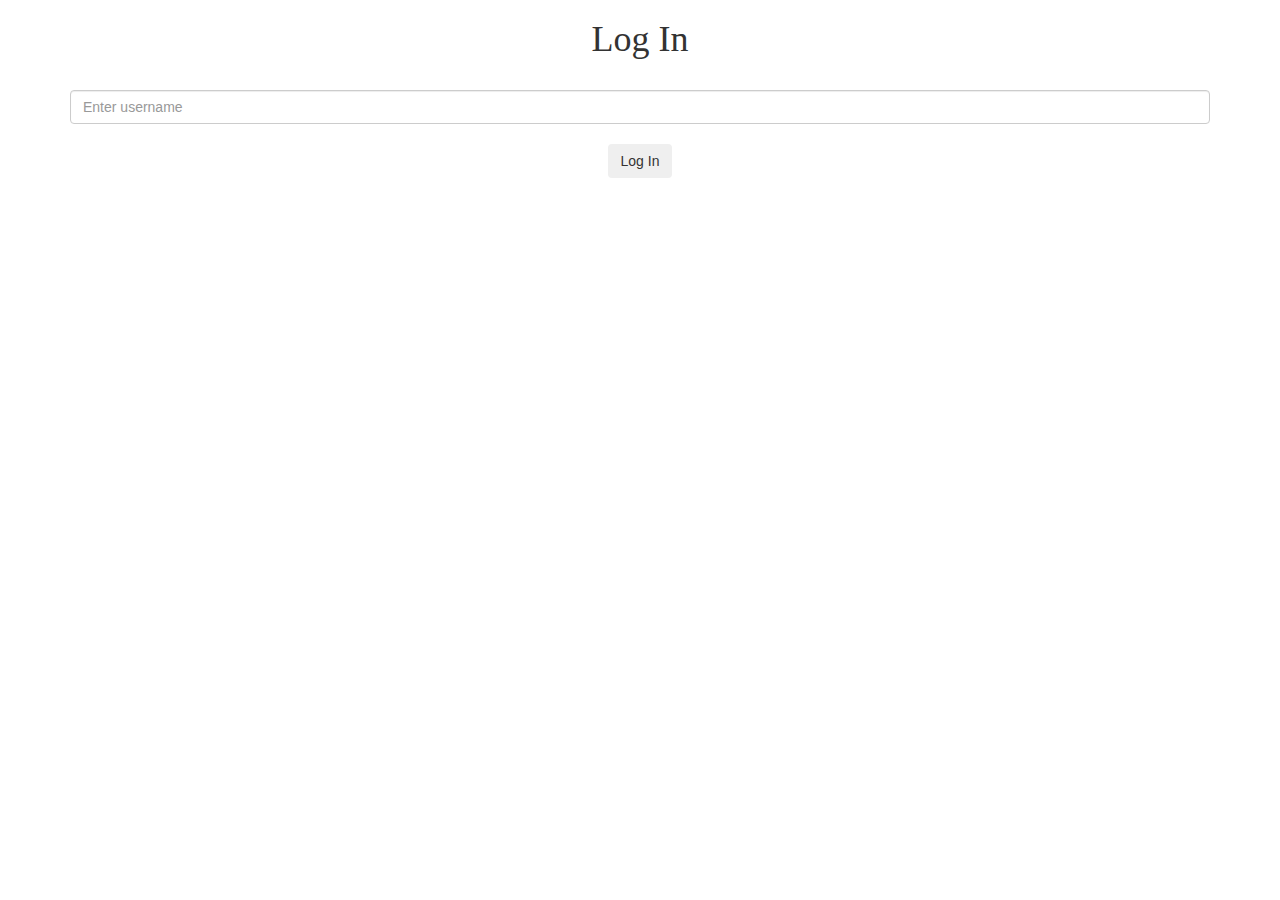
<file: index.html>
<!DOCTYPE html>
<html lang="en">
<head>
  <title>Log In</title>
  <meta charset="utf-8">
  <meta name="viewport" content="width=device-width, initial-scale=1">
  <link rel="stylesheet" href="https://maxcdn.bootstrapcdn.com/bootstrap/3.4.1/css/bootstrap.min.css">
  <script src="https://ajax.googleapis.com/ajax/libs/jquery/3.5.1/jquery.min.js"></script>
  <script src="https://maxcdn.bootstrapcdn.com/bootstrap/3.4.1/js/bootstrap.min.js"></script>
  <link rel="stylesheet" href="main.css">
</head>
<body>

  <center>
<div class="container">
  <h1>Log In</h1>
  <br>
  <input type="text" placeholder="Enter username" class="form-control" id="username">
  <br>
  <button id="enter" class="btn btn primary" onclick="enter()">Log In</button>
</center>
      
    <script src="login.js"></script>
</body>
</html>
</file>
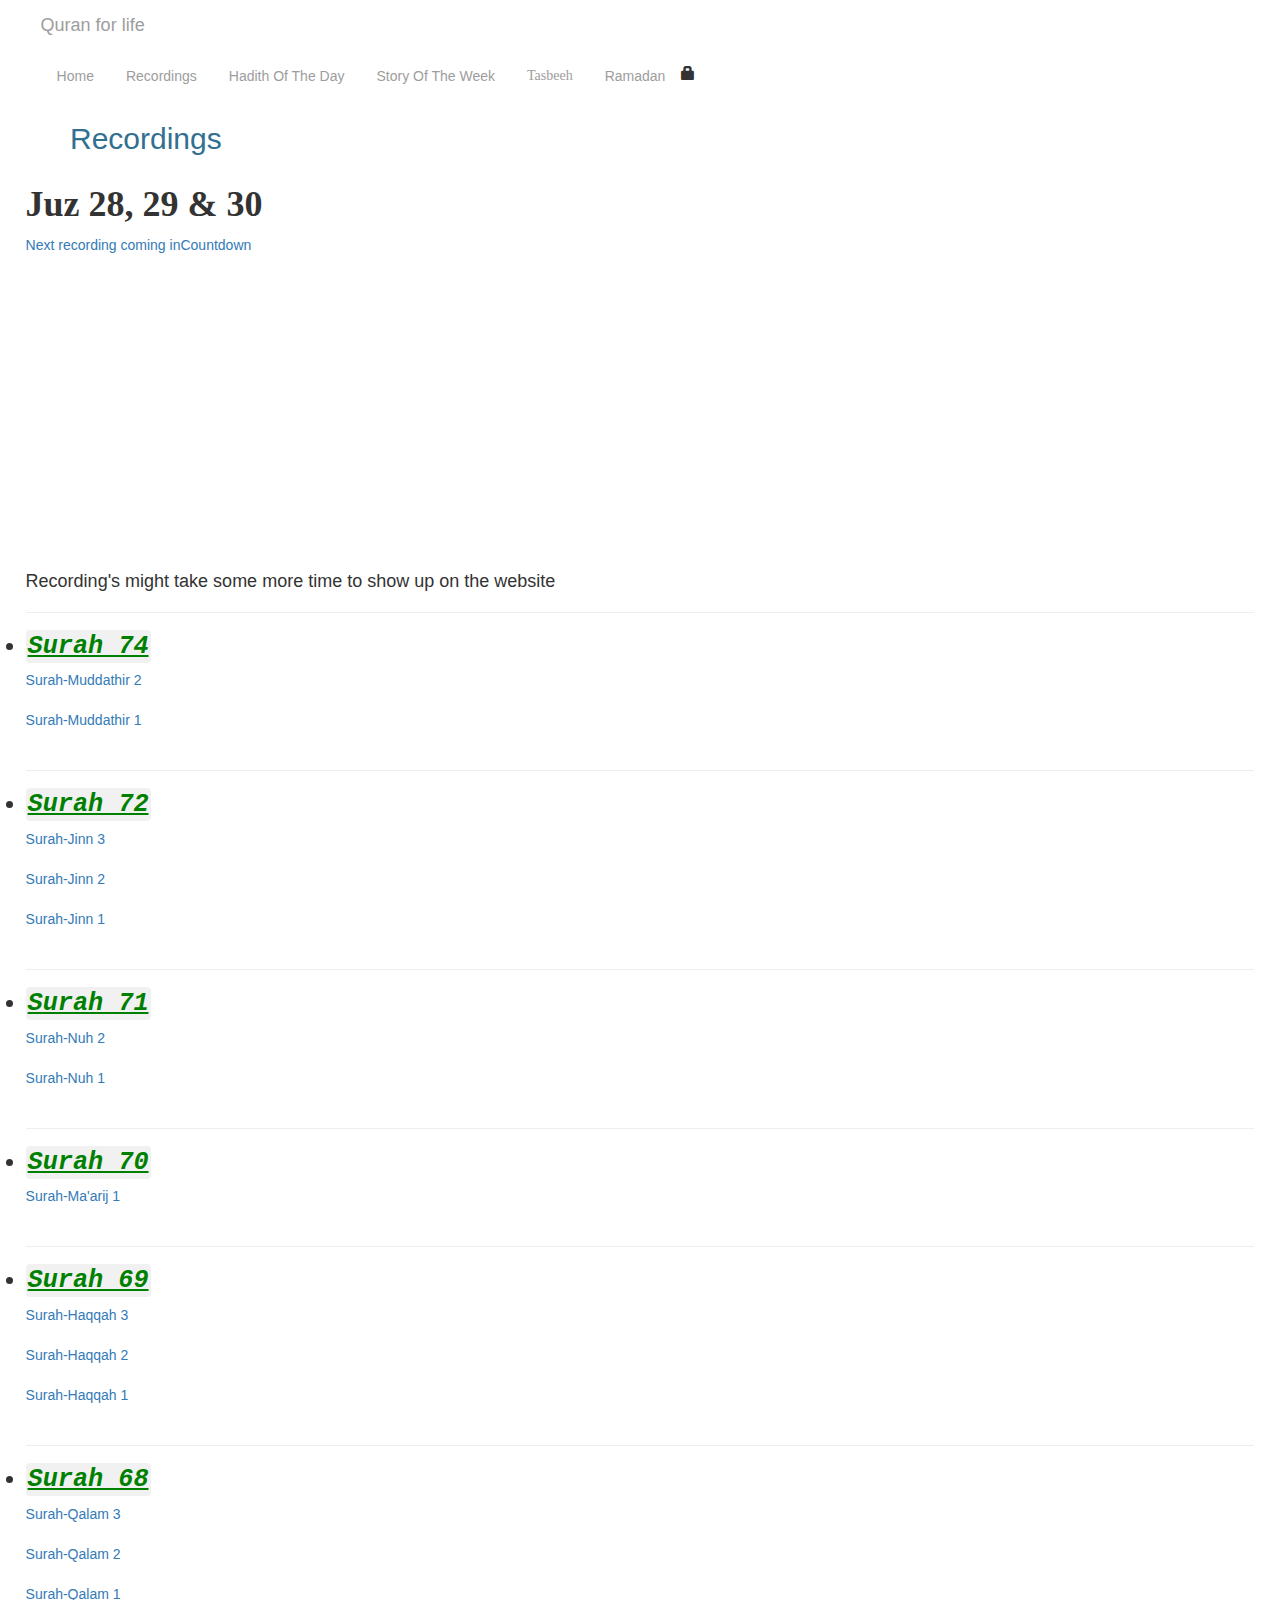
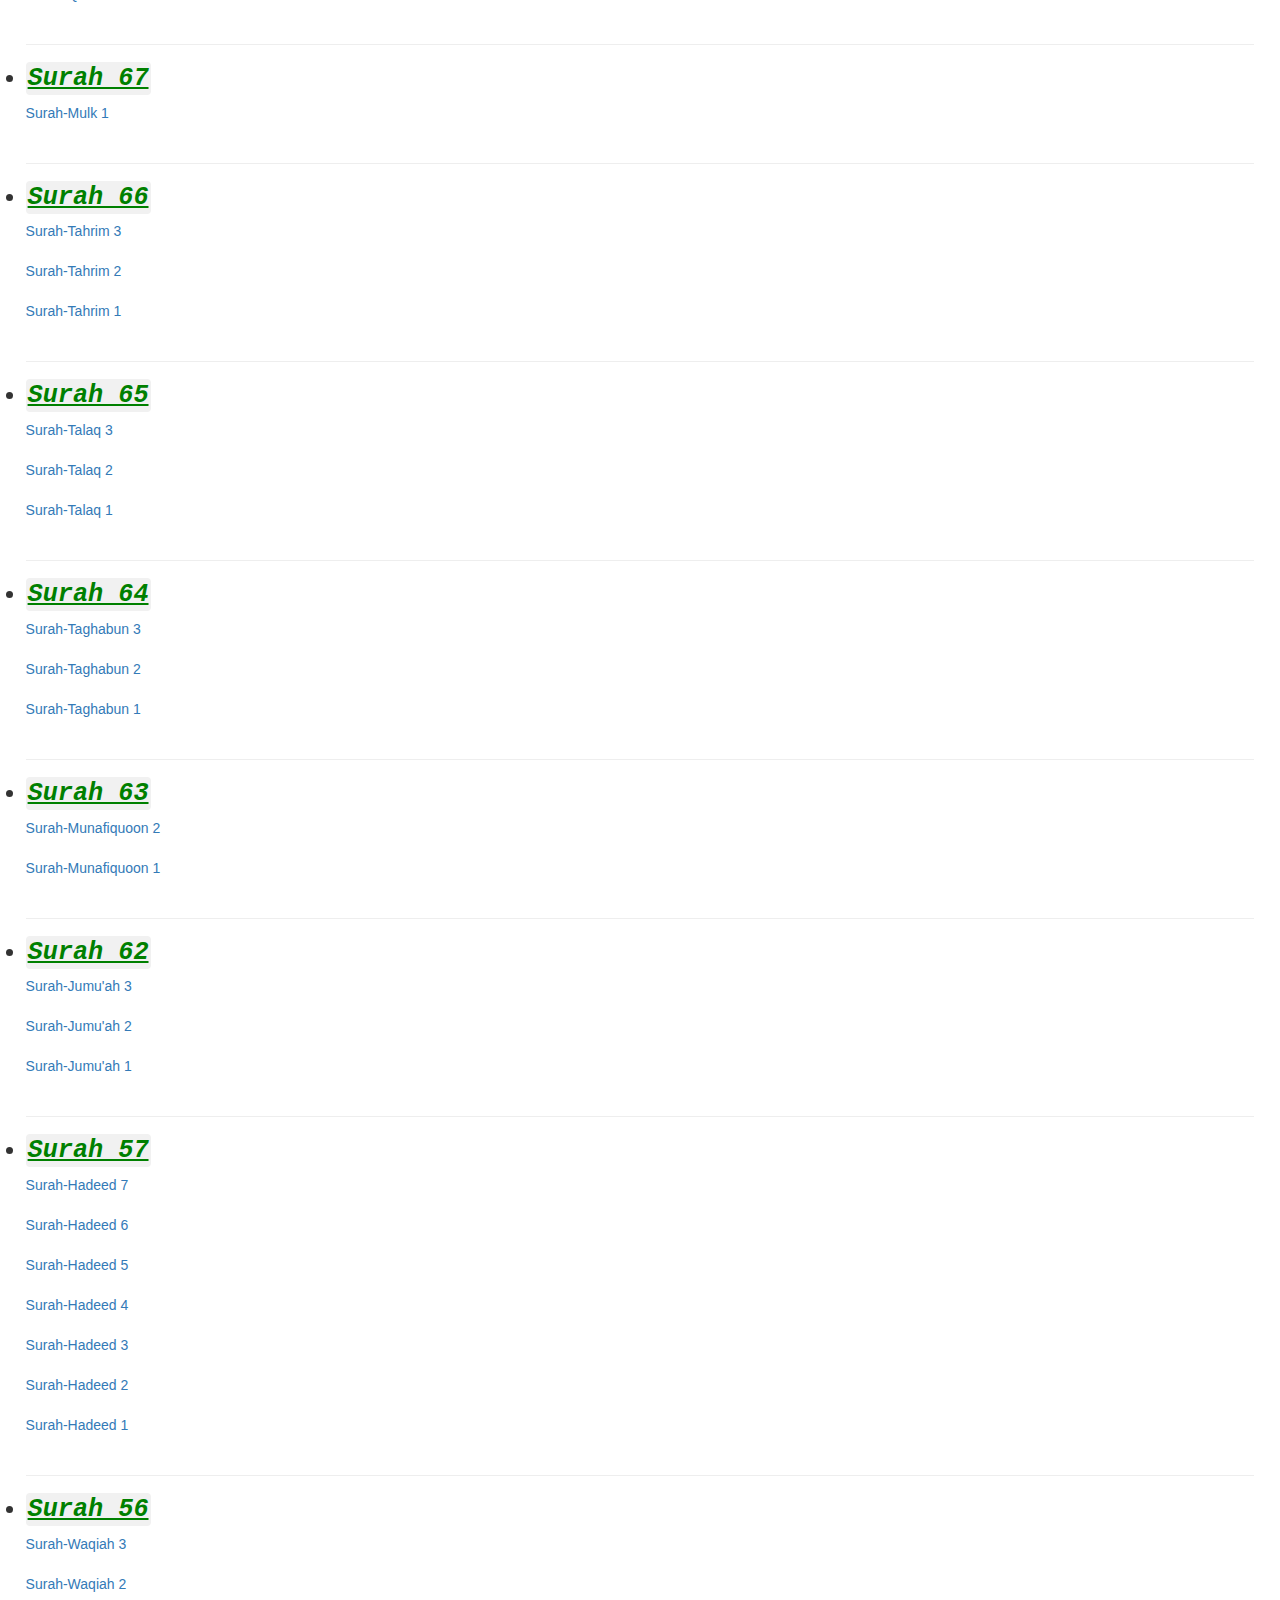
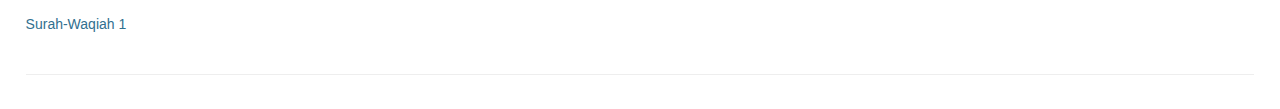
<file: recording.html>
<!DOCTYPE html>
<html>
  <head>
    <title>Quran for life</title>
    <meta name="viewport" content="width=device-width, initial-scale=1">

    <link rel="stylesheet" href="https://maxcdn.bootstrapcdn.com/bootstrap/3.4.0/css/bootstrap.min.css">

    <script src="https://ajax.googleapis.com/ajax/libs/jquery/3.4.1/jquery.min.js"></script>

    <script src="https://maxcdn.bootstrapcdn.com/bootstrap/3.4.0/js/bootstrap.min.js"></script>

    <link rel="stylesheet" href="https://cdnjs.cloudflare.com/ajax/libs/font-awesome/4.7.0/css/font-awesome.min.css">

    <link rel="stylesheet" href="main.css">

    <link href="https://fonts.googleapis.com/css?family=Yeon+Sung&display=swap" rel="stylesheet"><meta name="viewport" content="width=device-width, initial-scale=1">


</head>

<body>
  
    <nav class="navbar-inverse" style="position:sticky;top:0;z-index:99999; background: white;">
      <script src="inner.js"></script>

        <div class="navbar-header">
            <button type="button" class="navbar-toggle" data-toggle="collapse" data-target="#myNavbar">
                <span class="icon-bar"></span>
                <span class="icon-bar"></span>
                <span class="icon-bar"></span>
            </button>
            <a class="navbar-brand" href="Quran.html" id="quran" onclick="quran()">Quran for life</a>
        </div>

    <div class="collapse navbar-collapse" id="myNavbar">
         <ul class="nav navbar-nav">
      <li><a class="btn" href="#home" id="home" onclick="home()">Home</a><li>
      <li><a class="btn" href="#recordings" id="recordings" onclick="recordings()">Recordings</a><li></li>
      <li><a class="btn" href="#hadith_of_the_day" id="hadith" onclick="hadith()">Hadith Of The Day</a></li>
      <li><a class="btn" href="story.html" id="story" onclick="story()">Story Of The Week</a></li>
      <li><a class="btn" href="tasbeeh.html" id="tasbeeh" onclick="tasbeeh()">Tasbeeh</a></li>
      <li><a class="btn" href="#ramadan" id="ramadan" onclick="ramadan()">Ramadan</a></li><span class="input-group-addon"></span><i class="glyphicon glyphicon-lock"></i>
      
      </ul> </div></nav>

        <div class="container">

    
          <h2 class="text-info text-left text-capitalise">Recordings</h2>
          </div>
          <h1><b>Juz 28, 29 & 30</b></h1>


          <div data-type="countdown" data-id="3047644" class="tickcounter" style="width: 100%; position: relative; padding-bottom: 25%"><a href="//www.tickcounter.com/countdown/3047644/next-recording-coming-in" title="Next recording coming in">Next recording coming in</a><a href="//www.tickcounter.com/" title="Countdown">Countdown</a></div><script>(function(d, s, id) { var js, pjs = d.getElementsByTagName(s)[0]; if (d.getElementById(id)) return; js = d.createElement(s); js.id = id; js.src = "//www.tickcounter.com/static/js/loader.js"; pjs.parentNode.insertBefore(js, pjs); }(document, "script", "tickcounter-sdk"));</script>
          <h4>Recording's might take some more time to show up on the website</h4>
          <hr>
          <h3><li><b><cite><code><ins>Surah 74</ins></code></cite></b></li></h3>
          <div><a class="Muddathir 2" href="https://drive.google.com/file/d/1-DIUfhghAcT8zKnS9XThF5YJqQLbCy6Z/view?usp=sharing" target="_blank">Surah-Muddathir 2</a></div>
          <br>

          <div><a class="Muddathir 1" href="https://drive.google.com/file/d/1e9kAZ3gkM2zwOX1cHhs6u5jowkoPQ1pP/view?usp=sharing" target="_blank">Surah-Muddathir 1</a></div>
          <br>
          <hr>
          
          <h3><li><b><cite><code><ins>Surah 72</ins></code></cite></b></li></h3>
          <div><a class="Jinn 3" href="https://drive.google.com/file/d/1FMT6Xq8lKUGFev1iVFLs0M7blB0-khxk/view?usp=sharing" target="_blank">Surah-Jinn 3</a></div>
          <br>
          
  
          <div><a class="Jinn 2" href="https://drive.google.com/file/d/19zSvLUJK1yWlNdqE-KqKcMYc3JcyOCVA/view?usp=sharing" target="_blank">Surah-Jinn 2</a></div>
          <br>
          

          <div><a class="Jinn 1" href="https://drive.google.com/file/d/1okbTlxZc5zhZXfVpjDfwMqRg1vQ-CO8w/view?usp=sharing" target="_blank">Surah-Jinn 1</a></div>
          <br>
          <hr>

          <h3><li><b><cite><code><ins>Surah 71</ins></code></cite></b></li></h3>
          <div><a class="Nuh 2" href="https://drive.google.com/file/d/1XERUOdwx3qSD5fbAzAZuhnLpWDYo6epZ/view?usp=sharing" target="_blank">Surah-Nuh 2</a></div>
          <br>
          

          <div><a class="Nuh 1" href="https://drive.google.com/file/d/1leaklPYWp1LWjOw9bnAWMebDSwhDg-Va/view?usp=sharing" target="_blank">Surah-Nuh 1</a></div>
          <br>
          <hr>

          <h3><li><b><cite><code><ins>Surah 70</ins></code></cite></b></li></h3>
          <div><a class="Ma'arij 1" href="https://drive.google.com/file/d/1f4jtC-VmoaJjafWfyP33dJ2TQUOYhktl/view?usp=sharing" target="_blank">Surah-Ma'arij 1</a></div>
          <br>
          <hr>

          <h3><li><b><cite><code><ins>Surah 69</ins></code></cite></b></li></h3>
          <div><a class="Haqqah 3" href="https://drive.google.com/file/d/1m6h2q12si2jrye2yplEw0I83ZW5mw7DI/view?usp=sharing" target="_blank">Surah-Haqqah 3</a></div>
          <br>

          <div><a class="Haqqah 2" href="https://drive.google.com/file/d/1TFhllLOCw9jypv_umvBq5YsTqebrZBhU/view?usp=sharing" target="_blank">Surah-Haqqah 2</a></div>
          <br>

          <div><a class="Haqqah 1" href="https://drive.google.com/file/d/1uHdWRVtNbhT4nnmW2zUWgRQdeNvSllQN/view?usp=sharing" target="_blank">Surah-Haqqah 1</a></div>
          <br>
          <hr>

          <h3><li><b><cite><code><ins>Surah 68</code></cite></b></li></h3>
          <div><a class="Qalam 3" href="https://drive.google.com/file/d/12h0zIsxNDRt4EWmqgPLQ_guPAbyIKnEg/view?usp=sharing" target="_blank">Surah-Qalam 3</a></div>
          <br>

          <div><a class="Qalam 2" href="https://drive.google.com/file/d/12cNO2FJ9xvYv3WzjVrGxB_IY1gHMp9IS/view?usp=sharing" target="_blank">Surah-Qalam 2</a></div>
          <br>

          <div><a class="Qalam 1" href="https://drive.google.com/file/d/1duFx17I7s3yhgMmihLacoab46fq2fFEx/view?usp=sharing" target="_blank">Surah-Qalam 1</a></div>
          <br>
          <hr>

          <h3><li><b><cite><code><ins>Surah 67</ins></code></cite></b></li></h3>
          <div><a class="Mulk 1" href="https://drive.google.com/file/d/1DX3OtsCnMV4dWmsomKTVWZNUa_psBsAz/view?usp=sharing" target="_blank">Surah-Mulk 1</a></div>
          <br>
          <hr>

          <h3><li><b><cite><code><ins>Surah 66</ins></code></cite></b></li></h3>
          <div><a class="Tahrim 3" href="https://drive.google.com/file/d/1-5zCLOUrQN8vC8mdL7-kfwpTINALg3zD/view?usp=sharing" target="_blank">Surah-Tahrim 3</a></div>
          <br>

          <div><a class="Tahrim 2" href="https://drive.google.com/file/d/1x7SgC__WpZpMqTNw_Q8spVydZjYOXIX7/view?usp=sharing" target="_blank">Surah-Tahrim 2</a></div>
          <br>

          <div><a class="Tahrim 1" href="https://drive.google.com/file/d/12SmVG40z1nnPgPUATVf7au6gwsTNQ5F7/view?usp=sharing" target="_blank">Surah-Tahrim 1</a></div>
          <br>
          <hr>

          <h3><li><b><cite><code><ins>Surah 65</ins></code></cite></b></li></h3>
          <div><a class="Talaq 3" href="https://drive.google.com/file/d/1G_O4CUk-c5inxaeqGDa7XReH9gihnRt5/view?usp=sharing" target="_blank">Surah-Talaq 3</a></div>
          <br>

          <div><a class="Talaq 2" href="https://drive.google.com/file/d/1TnR36h2qS7BWP_yB4lA3nGBSXK83WYzk/view?usp=sharing" target="_blank">Surah-Talaq 2</a></div>
          <br>

          <div><a class="Talaq 1" href="https://drive.google.com/file/d/1jll6LAneC5JWs9621hLpJqaZBHdzykCk/view?usp=sharing" target="_blank">Surah-Talaq 1</a></div>
          <br>
          <hr>

          <h3><li><b><cite><code><ins>Surah 64</ins></code></cite></b></li></h3>
          <div><a class="Taghabun 3" href="https://drive.google.com/file/d/10MePIFv8sSEzZd-hRYsGW7vBU0pq6SOz/view?usp=sharing" target="_blank">Surah-Taghabun 3</a></div>
          <br>
          

          <div><a class="Taghabun 2" href="https://drive.google.com/file/d/1jjiCAD5bJklmKZW6tOqZz0drp0VaVPeH/view?usp=sharing" target="_blank">Surah-Taghabun 2</a></div>
          <br>

          <div><a class="Taghabun 1" href="https://drive.google.com/file/d/1-0TCIL2h9HthNCF6mM5mfSUBHLHqm77y/view?usp=sharing" target="_blank">Surah-Taghabun 1</a></div>
          <br>
          <hr>

          <h3><li><b><cite><code><ins>Surah 63</ins></code></cite></b></li></h3>
          <div><a class="Munafiquoon 2" href="https://drive.google.com/file/d/1GOvwybtMcL7VzN7ddumPKhbmOAa1MV8J/view?usp=sharing" target="_blank">Surah-Munafiquoon 2</a></div>
          <br>

          <div><a class="Munafiquoon 1" href="https://drive.google.com/file/d/1NM0ik9UE4B5XNxiRTsd2d3Fm4bKQ-L-3/view?usp=sharing" target="_blank">Surah-Munafiquoon 1</a></div>
          <br>
          <hr>

          <h3><li><b><cite><code><ins>Surah 62</ins></code></cite></b></li></h3>
          <div><a class="Jumu'ah 3" href="https://drive.google.com/file/d/1dNXJkNTmHHPoNqcUCxVSSM5hIVIys8hb/view?usp=sharing" target="_blank">Surah-Jumu'ah 3</a></div>
          <br>

          <div><a class="Jumu'ah 2" href="https://drive.google.com/file/d/1vMT7Ym-en_JMZySE9VYwDJhcj9yjhRj8/view?usp=sharing" target="_blank">Surah-Jumu'ah 2</a></div>
          <br>

          <div><a class="Jumu'ah 1" href="https://drive.google.com/file/d/1gCkAgMIhr9cYocZ0OHNHXgqyTf6xyXfk/view?usp=sharing" target="_blank">Surah-Jumu'ah 1</a></div>
          <br>
          <hr>

          <h3><li><b><cite><code><ins>Surah 57</ins></code></cite></b></li></h3>
          <div><a class="Hadeed 7" href="https://drive.google.com/file/d/197Fc0LW1ro2r42iA9B82CMN92hv55ug-/view?usp=sharing" target="_blank">Surah-Hadeed 7</a></div>
          <br>

          <div><a class="Hadeed 6" href="https://drive.google.com/file/d/12ITKiLasAnQpSefpcfZQ9ql4PvsD9ft6/view?usp=sharing" target="_blank">Surah-Hadeed 6</a></div>
          <br>

          <div><a class="Hadeed 5" href="https://drive.google.com/file/d/1gnMzYCJGtj-_IIGXmKfwtStsHtlq9UDM/view?usp=sharing" target="_blank">Surah-Hadeed 5</a></div>
          <br>

          <div><a class="Hadeed 4" href="https://drive.google.com/file/d/12GjDOLWrQ1TXvfRXtXNT59bEaxW__Wvw/view?usp=sharing" target="_blank">Surah-Hadeed 4</a></div>

          <br>

          <div><a class="Hadeed 3" href="https://drive.google.com/file/d/1_jYBq_9vqDRW4ROt4kMKZFEHDsw6U8c0/view?usp=sharing" target="_blank">Surah-Hadeed 3</a></div>
          <br>

          <div><a class="Hadeed 2" href="https://drive.google.com/file/d/1-MHOIOCNK0MNmd4k63qNNqVvOxVkaIkk/view?usp=sharing" target="_blank">Surah-Hadeed 2</a></div>
          <br>

          <div><a class="Hadeed 1" href="https://drive.google.com/file/d/1FQ93Pqvt0MIENvwWNHMMpgCBfJM3uNpZ/view?usp=sharing" target="_blank">Surah-Hadeed 1</a></div>
          <br>
          <hr>

          <h3><li><b><cite><code><ins>Surah 56</ins></code></cite></b></li></h3>
          <div><a class="Waqiah 3" href="https://drive.google.com/file/d/1rf_sZpnJZI3IX_RD1zrPAal_cfQkCV1p/view?usp=sharing" target="_blank">Surah-Waqiah 3</a></div>
          <br>

          <div><a class="Waqiah 2" href="https://drive.google.com/file/d/1w8yRHi9W2Y3SDat3XUi0HJ8dOT8xtYOQ/view?usp=sharing" target="_blank">Surah-Waqiah 2</a></div>
          <br>

         <div><a class="text-info text-left text-capitalise" href="https://drive.google.com/file/d/1PfDxRZmlePwUpOkO3tdBVWqoWWFRrHc3/view?usp=sharing" target="_blank">Surah-Waqiah 1</a></div>
          </section>
         <br>
         <hr>
         </body>
         </html>
</file>
<file: main.css>
body{
    margin-right: 2%;
    margin-left: 2%;
    
}

h1{
    font-family: fantasy;
}

h3{
    font-family: monospace;
}

code {
    font-family: Consolas,"courier new";
    color: green;
    background-color: #f1f1f1;
    padding: 2px;
    font-size: 105%;
}

#hadith{
    width: 90%;
    height: 100%;
}

.input-group-addon{
    background-color: white;
    border-color: white;
}



#container{
    height: 200px;
    width: 500px;
    border: 10px solid #926981;
    margin: auto;
    margin-top: 50px;
    background-color: whitesmoke;
}

#tasbeeh{
    text-align: center;
    font-family: serif;
}

#number{
    height: 25px;
    width: 250px;
    margin: auto;
    margin-top: 50px;
    border: 1px solid black;
    text-align: center;
    background-color: white;
}

#increment{
    height: 25px;
    width: 100px;
    margin-top: 50px;
    margin-left: 20px;
}

#decrement{
    height: 25px;
    width: 100px;
    margin-top: 50px;
    margin-left: 20px;
}
</file>
